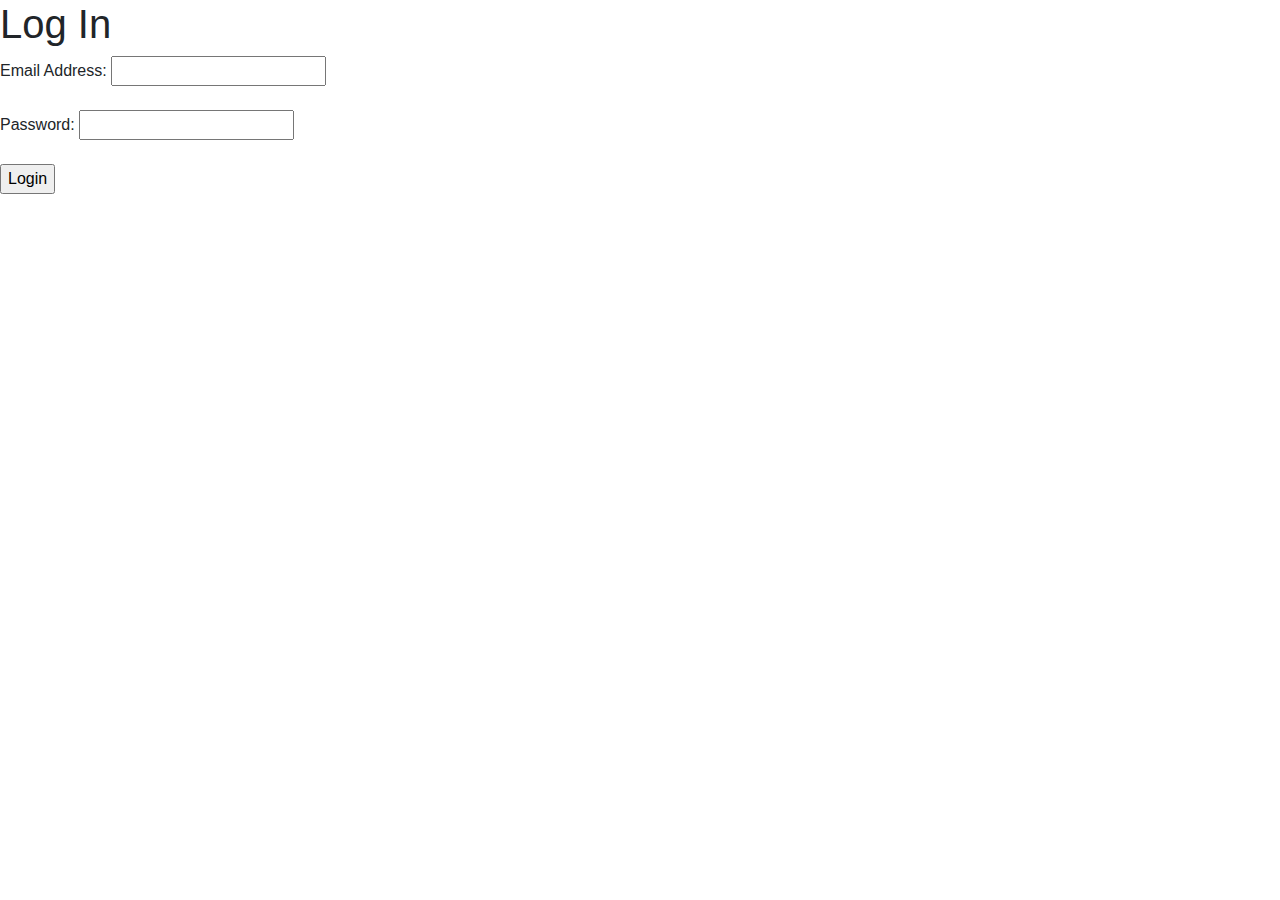
<file: fablix-website/WebContent/index.html>
<!-- This example is following frontend and backend separation.

    This .html performs two steps:
    1. Create a html template skeleton, with all the elements defined (some left empty) and named with ids.
    2. Load index.js to populate the data into empty elements.
    -->

<!doctype html>
<html lang="en">
<head>
    <!-- Required meta tags -->
    <meta charset="utf-8">
    <meta name="viewport"
          content="width=device-width, initial-scale=1, shrink-to-fit=no">

    <!-- Bootstrap CSS -->
    <link rel="stylesheet" href="https://maxcdn.bootstrapcdn.com/bootstrap/4.0.0/css/bootstrap.min.css"
          integrity="sha384-Gn5384xqQ1aoWXA+058RXPxPg6fy4IWvTNh0E263XmFcJlSAwiGgFAW/dAiS6JXm" crossorigin="anonymous">

    <title>Star List</title>
</head>
<body>
<a href="main-page.html">Main Page</a>
<a href="movie-list.html?pageNumber=1">Go To Movie List</a>

<h1>stars</h1>

<!-- Id "star_table" is useful for jQuery to find the html element with id, class here is mapping to Bootstrap defined class CSS -->
<table id=star_table class="table table-striped">
    <!-- Create a table header -->
    <thead>
    <tr>
        <!-- Titles of each column-->
        <th>Name</th>
        <th>Birth Year</th>
    </tr>
    </thead>
    <!-- Table body is left empty here, will be populated with the data retrieved with index.js -->
    <!-- Again, id "star_table_body" is useful for jQuery to find this html element -->
    <tbody id=star_table_body></tbody>
</table>

<!-- Load jQuery and Bootstrap JS -->
<script src="https://ajax.googleapis.com/ajax/libs/jquery/3.2.1/jquery.min.js"></script>
<script src="https://cdnjs.cloudflare.com/ajax/libs/popper.js/1.12.9/umd/popper.min.js"></script>
<script src="https://maxcdn.bootstrapcdn.com/bootstrap/4.0.0/js/bootstrap.min.js"></script>

<!-- Load our own JS file -->
<!-- The path is relative to index.html, since these two files are in the same directory -->
<!-- Note the url does not contain a "/" in the beginning, which means the url is relative to current path
     otherwise the url is relative to the root path-->
<script src="index.js"></script>
</body>


</html>
</file>
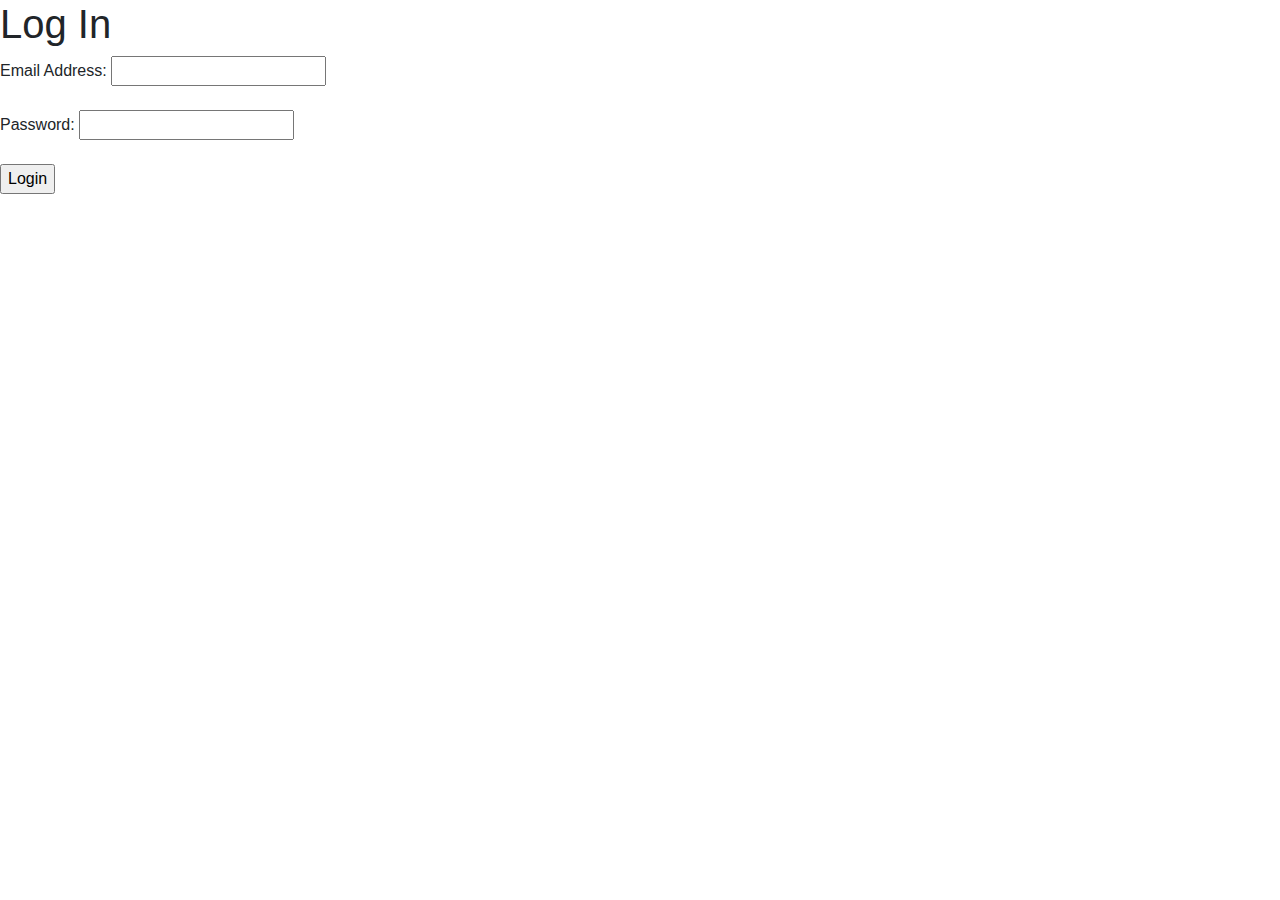
<file: fablix-website/WebContent/login.html>
<!DOCTYPE html>
<html lang="en">
<head>
    <meta charset="UTF-8">
    <title>Login</title>
    <!-- Recaptcha -->
    <script src='https://www.google.com/recaptcha/api.js' type="text/javascript"></script>
    <!-- Bootstrap CSS -->
    <link rel="stylesheet" href="https://maxcdn.bootstrapcdn.com/bootstrap/4.0.0/css/bootstrap.min.css"
          integrity="sha384-Gn5384xqQ1aoWXA+058RXPxPg6fy4IWvTNh0E263XmFcJlSAwiGgFAW/dAiS6JXm" crossorigin="anonymous">
</head>
<body>

<h1> Log In </h1>
<form action="api/login" method="post">
    Email Address: <input type="email" id="emailAddress" name="emailAddress">
    <br> <br>

    Password: <input type="password" id="password" name="password"><br>

    <br>

    <input type="submit" value="Login">
    <div class="g-recaptcha" data-sitekey="6Lf3a-4oAAAAAFvtDPSGLxb7qV3T01BDo2MyFR6L"></div>
</form>
<br>
<p id="login_error" style="color: red"/>

<!-- Load jQuery and Bootstrap JS -->
<script src="https://ajax.googleapis.com/ajax/libs/jquery/3.2.1/jquery.min.js"></script>
<script src="https://cdnjs.cloudflare.com/ajax/libs/popper.js/1.12.9/umd/popper.min.js"></script>
<script src="https://maxcdn.bootstrapcdn.com/bootstrap/4.0.0/js/bootstrap.min.js"></script>
<script src="login.js"></script>
</body>
</html>
</file>
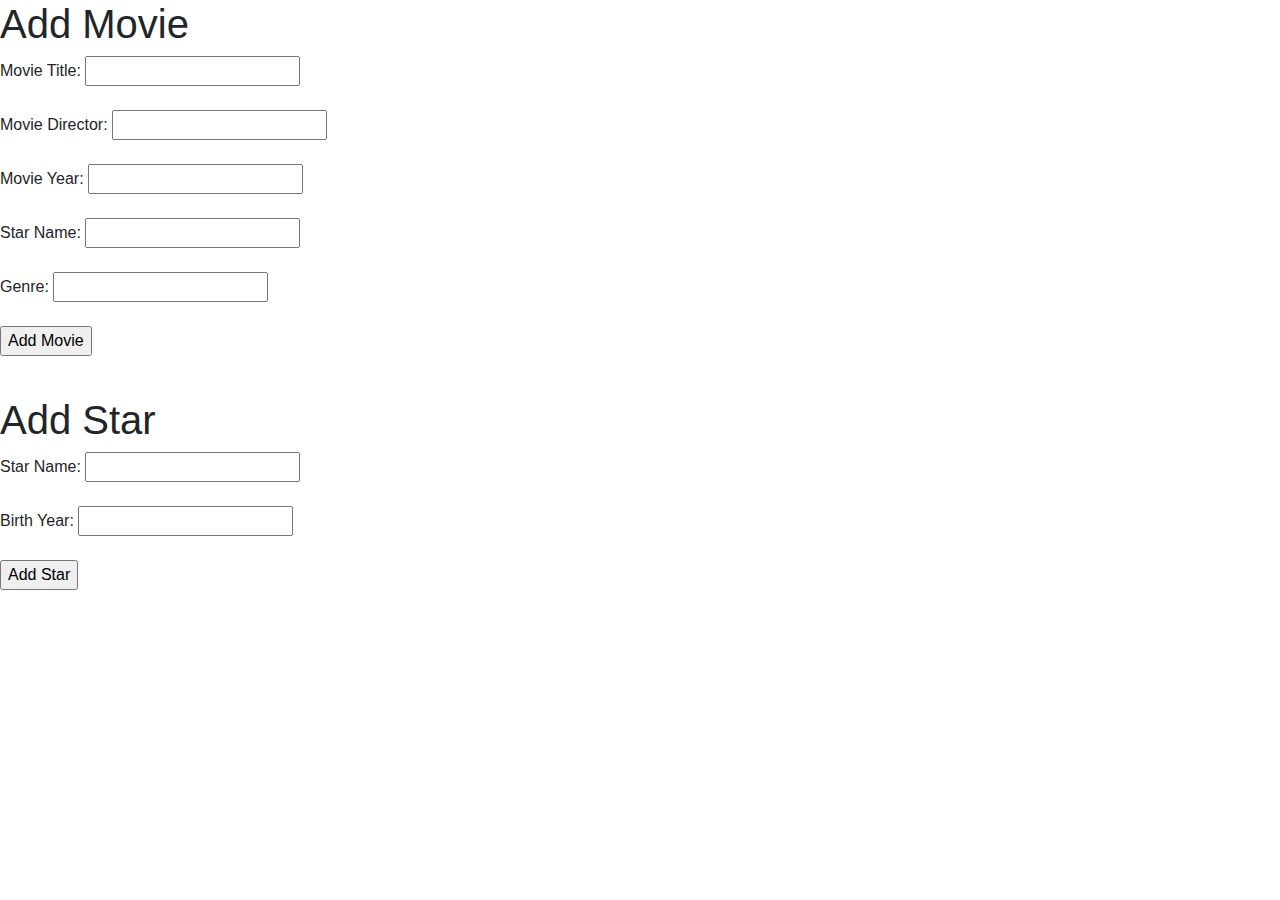
<file: fablix-website/WebContent/_dashboard/add-movie.html>
<!DOCTYPE html>
<html lang="en">
<head>
    <meta charset="UTF-8">
    <title>Add Movie</title>
    <link rel="stylesheet" href="https://maxcdn.bootstrapcdn.com/bootstrap/4.0.0/css/bootstrap.min.css"
        integrity="sha384-Gn5384xqQ1aoWXA+058RXPxPg6fy4IWvTNh0E263XmFcJlSAwiGgFAW/dAiS6JXm" crossorigin="anonymous">
</head>
<body>
<h1> Add Movie </h1>
<form action="api/add-movie" method="post" id="add-movie-form">
  Movie Title: <input type="text" id="movie-title" name="movieTitle">
  <br> <br>

  Movie Director: <input type="text" id="movie-director" name="movieDirector">
  <br><br>

  Movie Year: <input type="text" id="movie-year" name="movieYear">
  <br><br>

  Star Name: <input type="text" id="movie-star-name" name="starName">
    <br><br>

  Genre: <input type="text" id="genre" name="genre">
    <br><br>
  <input type="submit" value="Add Movie">
</form>
<br>
<p style="color: red" id="movie-message-container"></p>

<h1> Add Star </h1>
<form action="api/add-star" method="post" id="add-star-form">
    Star Name: <input type="text" id="star-name" name="starName">
    <br> <br>

    Birth Year: <input type="text" id="star-birth-year" name="starBirthYear">
    <br><br>

    <input type="submit" value="Add Star">
</form>
<br>

<p style="color: red" id="star-message-container"></p>

<script src="https://ajax.googleapis.com/ajax/libs/jquery/3.2.1/jquery.min.js"></script>
<script src="https://cdnjs.cloudflare.com/ajax/libs/popper.js/1.12.9/umd/popper.min.js"></script>
<script src="https://maxcdn.bootstrapcdn.com/bootstrap/4.0.0/js/bootstrap.min.js"></script>
<script src="add-movie.js"></script>
</body>
</html>
</file>
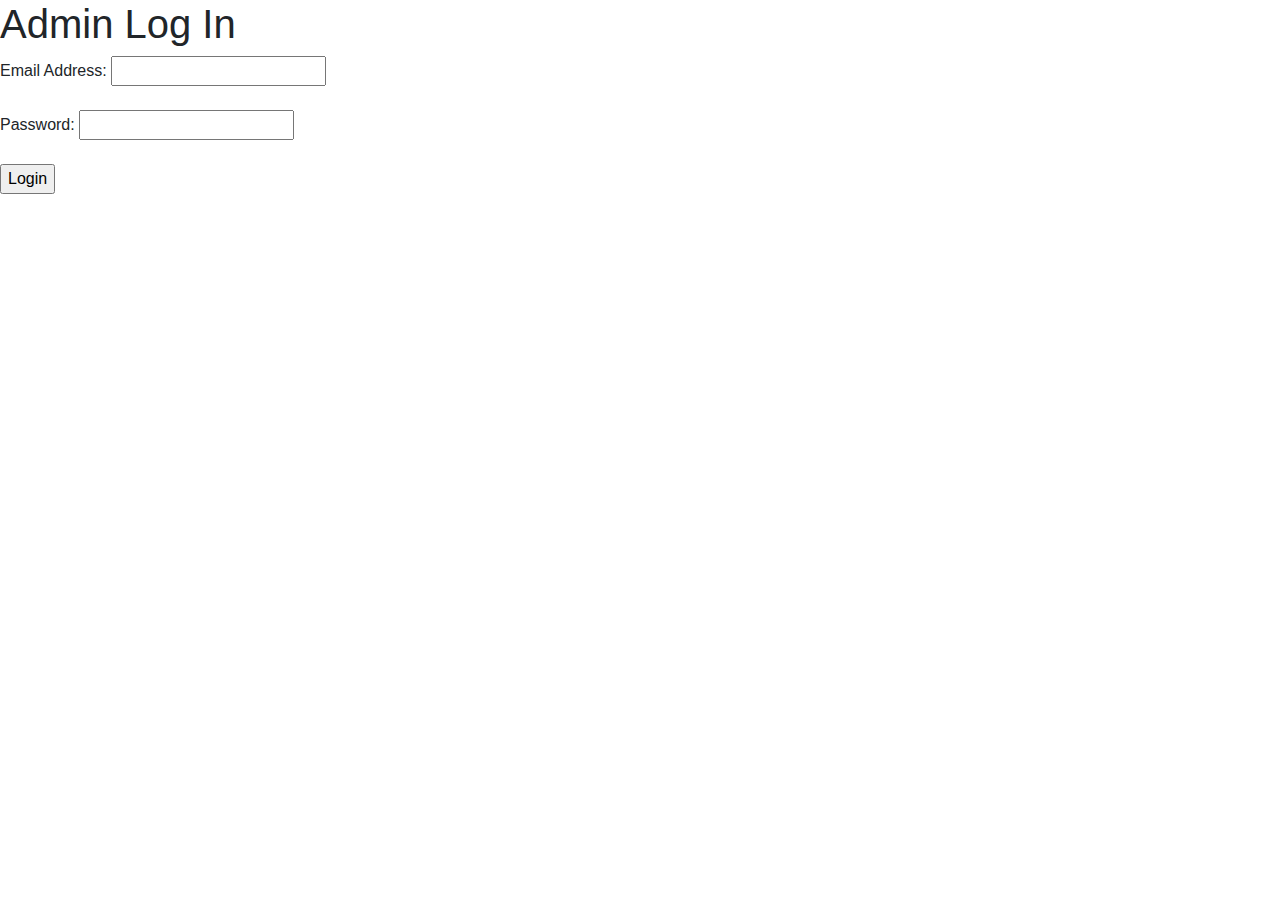
<file: fablix-website/WebContent/_dashboard/login.html>
<!DOCTYPE html>
<html lang="en">
<head>
    <meta charset="UTF-8">
    <title>Login</title>
    <!-- Recaptcha -->
    <script src='https://www.google.com/recaptcha/api.js' type="text/javascript"></script>
    <!-- Bootstrap CSS -->
    <link rel="stylesheet" href="https://maxcdn.bootstrapcdn.com/bootstrap/4.0.0/css/bootstrap.min.css"
          integrity="sha384-Gn5384xqQ1aoWXA+058RXPxPg6fy4IWvTNh0E263XmFcJlSAwiGgFAW/dAiS6JXm" crossorigin="anonymous">
</head>
<body>

<h1> Admin Log In </h1>
<form action="api/login" method="post">
    Email Address: <input type="email" id="emailAddress" name="emailAddress">
    <br> <br>

    Password: <input type="password" id="password" name="password"><br>

    <br>

    <input type="submit" value="Login">
    <div class="g-recaptcha" data-sitekey="6Lf3a-4oAAAAAFvtDPSGLxb7qV3T01BDo2MyFR6L"></div>
</form>
<br>
<p id="login_error" style="color: red"/>

<!-- Load jQuery and Bootstrap JS -->
<script src="https://ajax.googleapis.com/ajax/libs/jquery/3.2.1/jquery.min.js"></script>
<script src="https://cdnjs.cloudflare.com/ajax/libs/popper.js/1.12.9/umd/popper.min.js"></script>
<script src="https://maxcdn.bootstrapcdn.com/bootstrap/4.0.0/js/bootstrap.min.js"></script>
<script src="login.js"></script>
</body>
</html>
</file>
